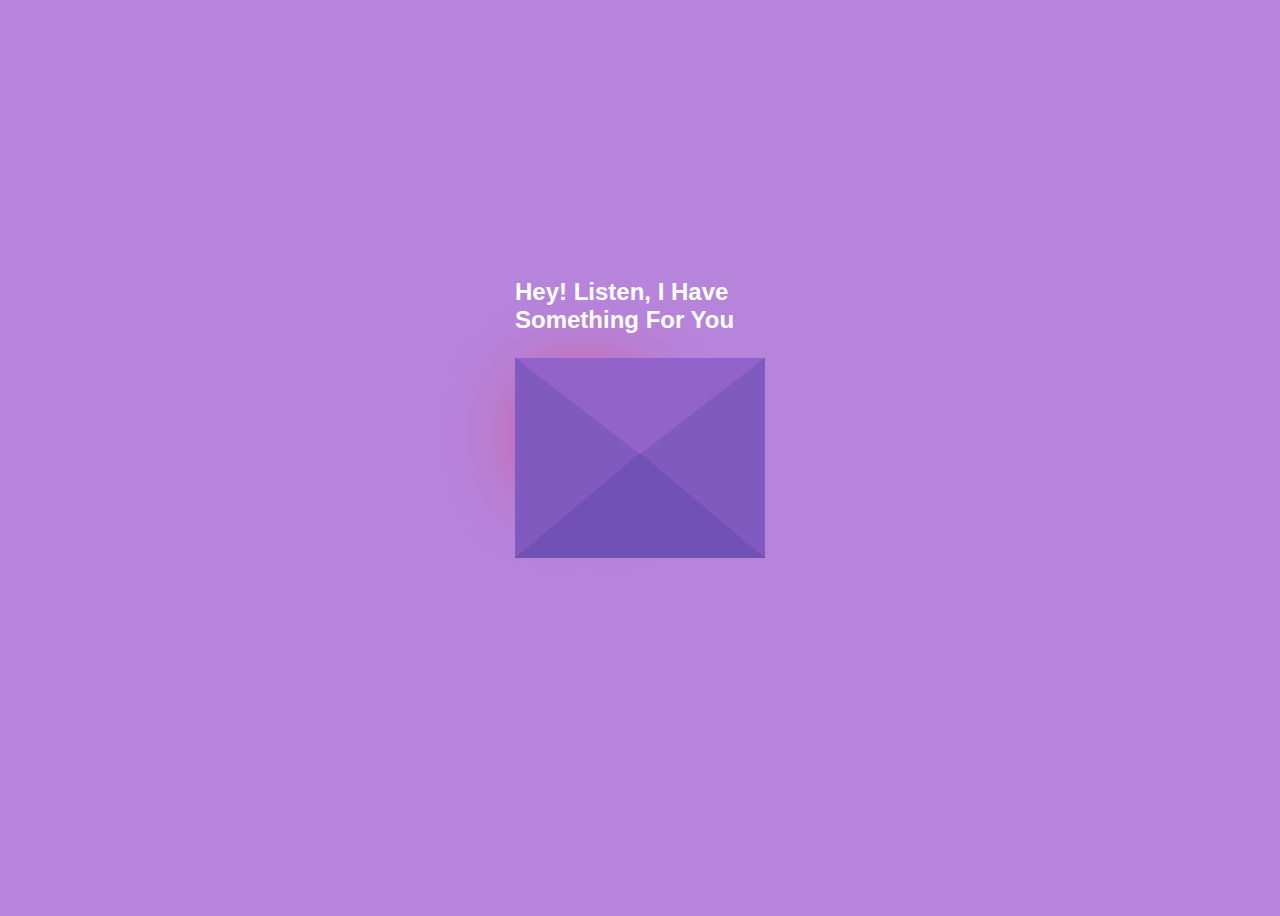
<file: index.html>
<!DOCTYPE html>
<html lang="en">
<head>
    <meta charset="UTF-8">
    <meta name="viewport" content="width=device-width, initial-scale=1.0">
    <title>Letter</title>
    <link rel="stylesheet" href="style.css">
</head>
<body>
    <div class="envelope">
        <div class="back"></div>
        <div class="letter">
            <a href="new.html" >Click here</a>
            <div class="heart"></div>
            <div class="text">
                <p>I want to say <br>
                many things but,<br>
                I can't express, so I made <br>
                this for you</p>
                
            </div>
            
        </div>
        <div class="front"></div>
        <div class="top"></div>
        <div class="shadow"></div>
        <div class="text1">
            <h2>Hey! Listen, I Have Something For You</h2>
        </div>
    </div>
</body>
</html>
</file>
<file: style.css>
body{
    display:flex;
    align-items:center;
    justify-content:center;
    height: 100vh;
    background: #b784db ;
 }
 .envelope{
    position: relative;
    cursor: pointer;
 }
 .back{
    position: relative;
    width: 250px;
    height: 200px;
    background:#6247aa ;
 }
 .front{
    position:absolute;
    border-right: 130px solid #815ac0;
    border-top: 100px solid transparent;
    border-bottom: 100px solid transparent;
    height: 0;
    width: 0;
    top: 0;
    left: 120px;
    z-index: 3;
 }
 .front:before{
    content: "";
    position: absolute;
    border-left: 130px solid #815ac0;
    border-top: 100px solid transparent;
    border-bottom: 100px solid transparent;
    height: 0;
    width: 0;
    top: -100px;
    left: -120px;
 }
 .front:after{
    content: "";
    position: absolute;
    border-bottom: 105px solid #7251b7;
    border-left: 125px solid transparent;
    border-right: 125px solid transparent;
    height: 0;
    width: 0;
    top: -5px;
    left: -120px;
 }
 .top{
    position: absolute;
    border-top: 105px solid #9163cb;
    border-left: 125px solid transparent;
    border-right: 125px solid transparent;
    height: 0;
    width: 0;
    top: 0;
    transform-origin: top;
    transition: 0.4s;
 }
 .envelope:hover .top{
    transform: rotateX(160deg);
 }
 .letter{
    position: absolute;
    background: white;
    width: 230px;
    height: 180px;
    top: 10px;
    left: 10px;
    transition: 0.2s;
 }
 .letter a{
    float: right;
 margin-right: 15px;
 margin-top: 20px;
    } 
 .envelope:hover .letter{
    transform:  translateY(-100px);
    z-index: 2;
 }
 .text1{
    position: absolute;
    color: white;
    font-family: sans-serif;
    top: -50%;
 }
 .text{
    text-align: center;
    font-size: 11px;
    font-family: Arial, Helvetica, sans-serif;
    margin-top: 20px;
    font-weight: bold;
    color: black;
    position: relative;
    top: -20px;
    left: 20px;
 }

 .heart{
    background-color: red;
    height: 70px;
    width: 70px;
    position: relative;
    top: 20px;
    left: 20px;
    transform: rotate(-45deg);
    box-shadow: -5px 10px 90px red;
    animation: letter 0.6s linear infinite;
 }
 @keyframes letter{
    0%{
        transform: rotate(-45deg) scale(1.05);
    }
    70%{
        transform: rotate(-45deg) scale(1.0);
    }
    100%{
        transform: rotate(-45deg) scale(0.8);
    }
 }
 .heart:before{
    content: "";
    position: absolute;
    height: 70px;
    width: 70px;
    background-color: red;
    top: -40px;
    border-radius: 50px;
 }
 .heart:after{
    content: "";
    position: absolute;
    height: 70px;
    width: 70px;
    background-color: red;
    right: -40px;
    border-radius: 50px;
 }
</file>
